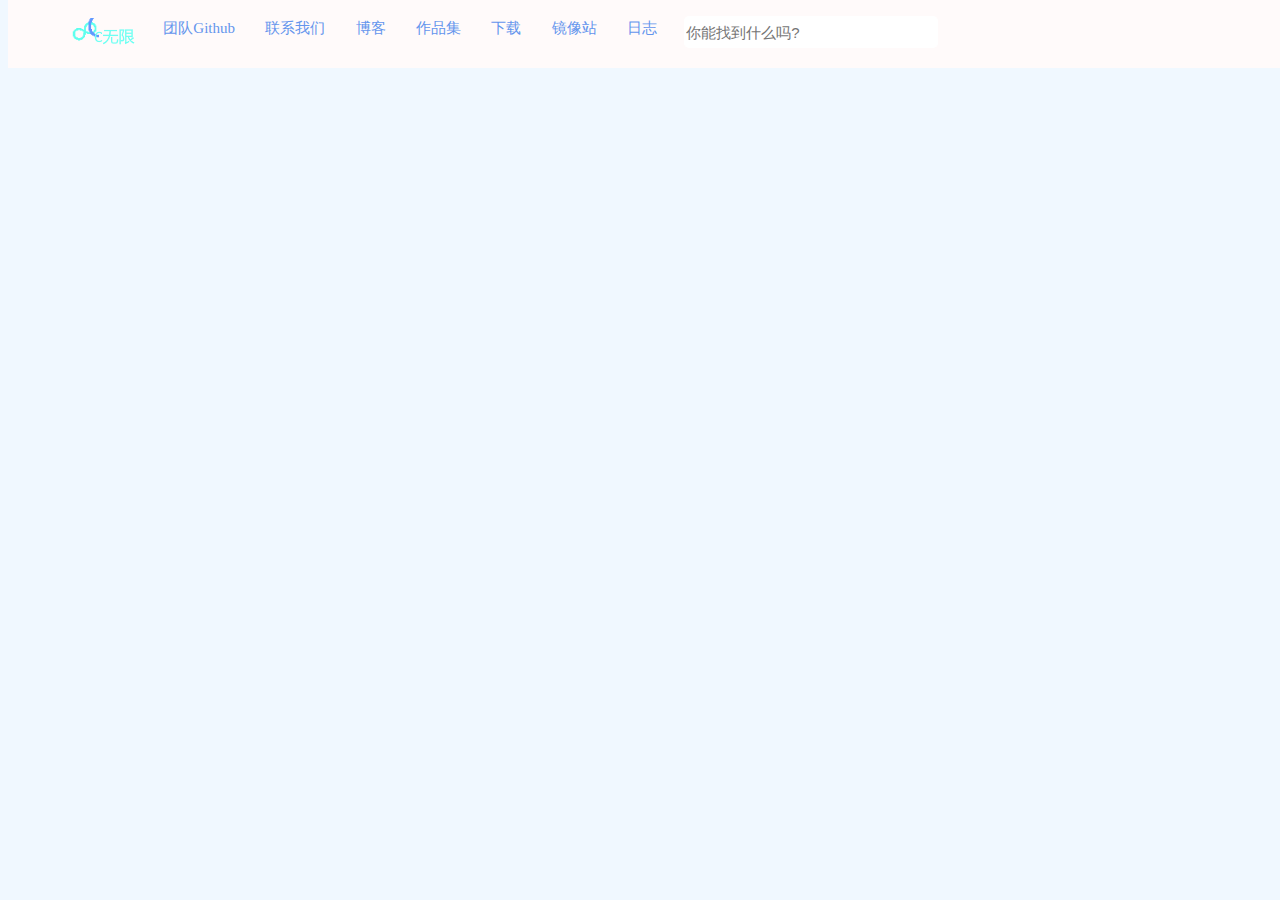
<file: index.html>
<!DOCTYPE html>
<html>
	<head>
		<meta charset="utf-8" />
		<title>TheCinfinite团队-工作室</title>
		<link rel="stylesheet" href="css/root.css">
		<script src="js/root.js"></script>
		<link rel="icon" href="img/infinite.png">
		<link rel="shortcut icon" href="img/infinite.png">
	</head>
	<body>
		<div class="top">
		        <center>
		            <ul>
		                <li><img src="img/TT_cinfinite.png" href="#"></li>
		                <!--<li><a href="index.html/">TheCinfiniteTeam</a></li>!-->
		                <!--<li><a href="https://github.com/TheCinfiniteTeam/">开源</a></li>!-->
		                <li><a href="https://github.com/TheCinfiniteTeam/">团队Github</a></li>
		                <!--<li><a href="mailto:CinfiniteTeam@outlook.com">联系我们</a></li>!-->
						<li><a href="pages/contact/">联系我们</a></li>
						<li><a href="pages/blog/">博客</a></li>
						<li><a href="pages/portfolio/">作品集</a></li>
		                <li>
		                    <a href="pages/downloads/">下载</a>
		                    <ul>
		                        <!--<li><a href="pages/downloads/">主页</a></li>!-->
		                        <li><a href="pages/downloads/mods">Mods</a></li>
		                        <li><a href="pages/downloads/shadows">Shadows</a></li>
								<li><a href="pages/downloads/resource_pack">Resource Packs</a></li>
		                    </ul>
		                </li>
						<li><a href="pages/mirrors/">镜像站</a></li>
						<li><a href="pages/logs/">日志</a></li>
						<li><input type="serch" id="serch" onfocus="bc()" onblur="lk()" placeholder="你能找到什么吗?"></li>
						<!--<li><a id=show_time></a></li>
						<script language="JavaScript" type="text/javascript">
							ttime = new Date();
							timeY = ttime.getFullYear();
							timeM = ttime.getMonth();
							timeD = ttime.getDate();
							timeH = ttime.getHours();
							timeS = ttime.getSeconds();
							document.getElementById('show_time').value = timeY+":"+timeM+":"+timeD+":"+timeH+":"+timeS;
							console.print(String(+":"+timeM+":"+timeD+":"+timeH+":"+timeS))
						</script>!-->
		            </ul>
		        </center>
		    </div>
	</body>
</html>
</file>
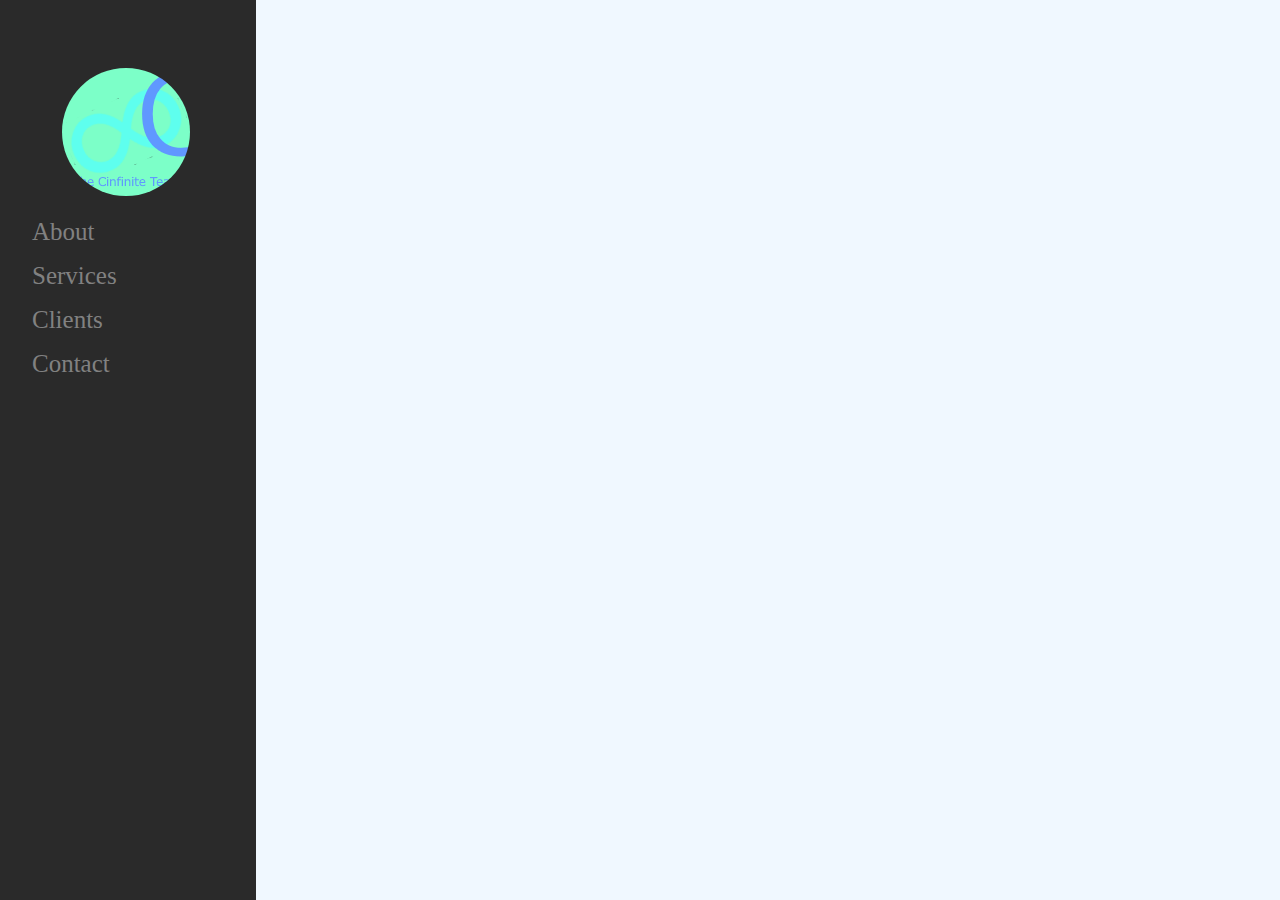
<file: pages/blog/index.html>
<!DOCTYPE html>
<html>
	<head>
		<meta charset="utf-8">
		<title>博客 - TheCinfinite工作室</title>
		<link rel="stylesheet" href="../../css/root.css">
		<link rel="stylesheet" href="css/blog_root.css">
		<script src="../../js/root.js"></script>
		<link rel="icon" href="../../img/infinite.png">
		<link rel="shortcut icon" href="../../img/infinite.png">
	</head>
	<body>
		<div id="mySidenav" class="sidenav">
		  <a id="img"><img id="img" src="../../img/infinite.png"></a>
		  <a href="#">About</a>
		  <a href="#">Services</a>
		  <a href="#">Clients</a>
		  <a href="#">Contact</a>
		</div>

	</body>
</html>
</file>
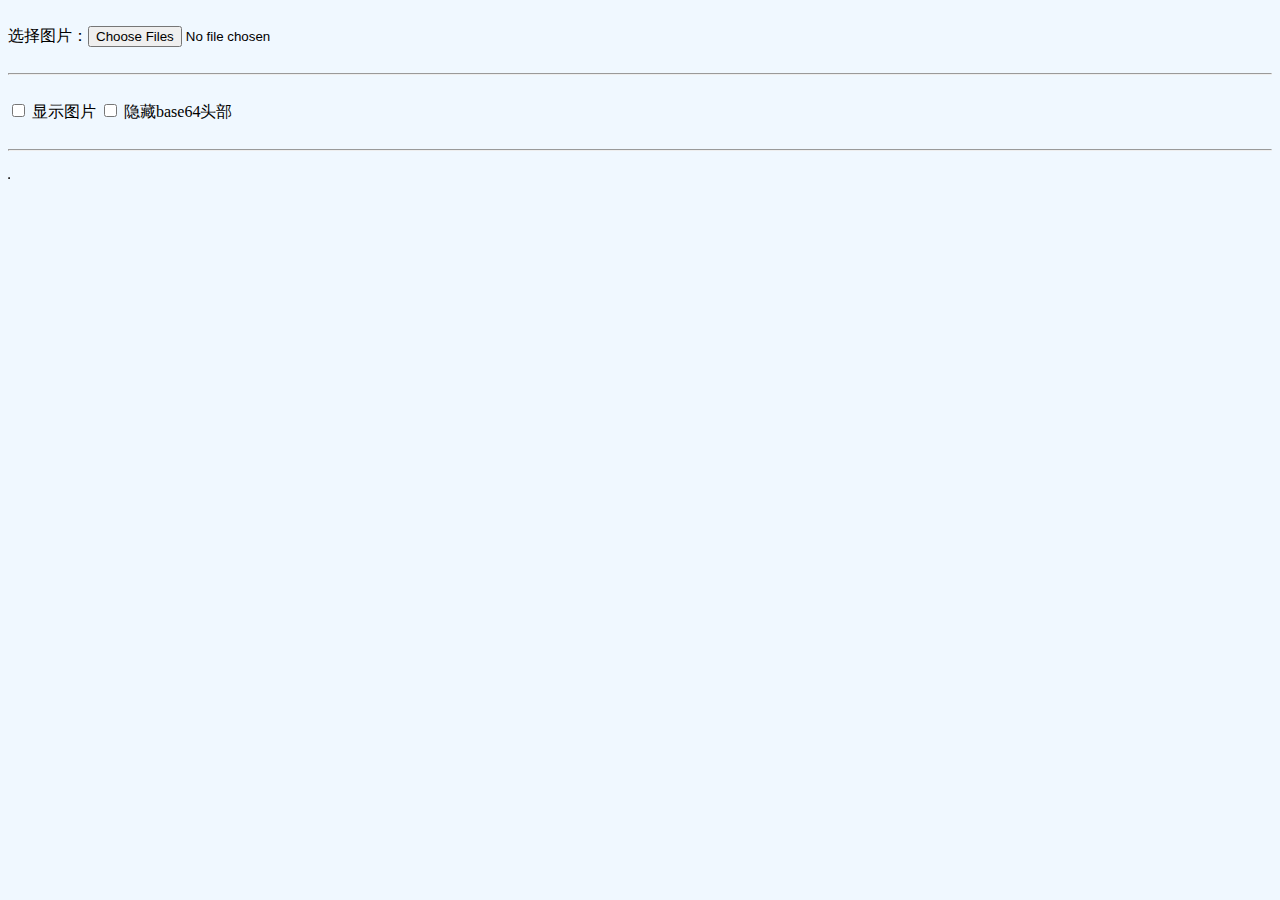
<file: pages/img_base64.html>
<!DOCTYPE HTML>
<html>
	<head>
		<title>将图片批量转换为Base64</title>
		<link rel="stylesheet" href="../css/root.css">
		<script src="../js/root.js"></script>
		<link rel="icon" href="../img/infinite.png">
		<link rel="shortcut icon" href="../img/infinite.png">
		<meta http-equiv="Content-Type"content="text/html; charset=UTF-8">
		<script src="https://apps.bdimg.com/libs/jquery/2.1.4/jquery.min.js"></script>
		<script type="text/javascript">
			function upload(){$("#img-frame").html("");
			for(var e=document.getElementById("upload-frame").files,t=0;t<e.length;t++)showImg(e[t]);$("#upload-frame").val("")}function showImg(e){var t=new FileReader;t.readAsDataURL(e),t.onload=function(e){var t=e.target.result,a="";
			if($("#setting-showimg").is(":checked"))var a='<td><img src="'+t+'"/></td>';
			if($("#setting-head").is(":checked")){var r=t.indexOf("4")+2;t=t.substring(r,t.length-r)}var d="<td>"+t+"</td>";$("#img-frame").append("<tr>"+a+d+"</tr><tr rowspan=\"2\"><td>(｡◕‿◕｡)</td></tr>")}}
			</script>
			<style type="text/css">table td{vertical-align:top}</style>
	</head>
	<body>
		<br/>
		<form action="javascript:void(0);">选择图片：<input type="file"id="upload-frame"onchange="upload()"multiple="multiple"/>
		</form>
		<br/>
		<hr/>
		<br/>
		<div>
			<input id="setting-showimg"type="checkbox"value="1"/>
			<label for="setting-showimg">显示图片</label>
			<input id="setting-head"type="checkbox"value="1"/>
			<label for="setting-head">隐藏base64头部</label>
			</div>
			<br/>
			<hr/>
			<br/>
			<table id="img-frame"border="1"></table>
			</body>
</html>
</file>
<file: css/root.css>
.top{
    height: auto; 
    width:100%;
    margin-left: 0;
    background: snow;
    position: fixed; 
    top: 0;
    margin-bottom: 5px;
}

.top ul{
    width: auto;
    list-style-type: none;
    white-space:nowrap;
    overflow: hidden;
    margin-left: 5%;
    padding: 0;

}

.top li {
    float:left;
    margin-right:2%;
    position: relative;
    overflow: hidden;
}

.top li a{
    display: block;
    color: cornflowerblue;
    text-align: center;
    padding: 3px;
    overflow: hidden;
    text-decoration: none;
    font-size: 15px;

}

.top li a:hover{
    background-color: rgb(163,238,255);
}

.top ul li ul{
    margin-left: -0.2px;
    background:rgb(189, 181, 181);
    position: relative;
    display: none;

}

.top ul li ul li{
    float:none;
    text-align: center;
}

.top ul li:hover ul{
    display: block;
}

#serch{

    right: 50px;
    top: 20px;
    height: 30px;;
    width: 250px;
    border-radius: 5px;
    font-size: 15px;
    transition: 0.8s;              //过渡动画时间
	background-color: rgb(175, 200, 223);
    border: none;
}

body{
	background-color: aliceblue;
}
</file>
<file: pages/blog/css/blog_root.css>
/*侧边栏选择器*/
.sidenav {
    height: 100%;
    width: 256px; /*原始宽度*/
    position: fixed;
    /*z-index、top、left共同控制侧栏的悬浮（上方1，下方-1）*/
    z-index: 1;
    top: 0;
    left: 0;
    background-color: #2a2a2a;
    overflow-x: hidden;
    transition: 0.5s; /*侧栏延迟0.5s显示*/
    padding-top: 60px;
}
 
/*侧边栏标签选择器*/
.sidenav a {
    padding: 8px 8px 8px 32px;
    text-decoration: none;
    font-size: 25px;
    color: #818181;
    display: block;
    transition: 0.3s; /*标签延迟0.3s显示*/
}
 
/*侧栏标签和关闭按钮光标的效果*/
.sidenav a:hover, .offcanvas a:focus{
    color: #f1f1f1;
}
 
/*侧栏和关闭按钮的位置选择器*/
.sidenav .closebtn {
    position: absolute;
    top: 0;
    right: 25px;
    font-size: 36px;
    margin-left: 50px;
}
 
/*主体内容*/
#main {
    transition: margin-left .5s;/*主体内容延迟0.5s整体y右移动*/
    padding: 16px;
}
 
/*当文档高度小于450px时，改变侧栏的padding属性和字体大小*/
@media screen and (max-height: 450px) {
  .sidenav {padding-top: 15px;}
  .sidenav a {font-size: 18px;}
}

#img{
	border-radius: 100%;
	overflow: hidden;
	position: center;
	text-align: center;
	align-self: center;
	margin: auto auto auto -14px
}
</file>
